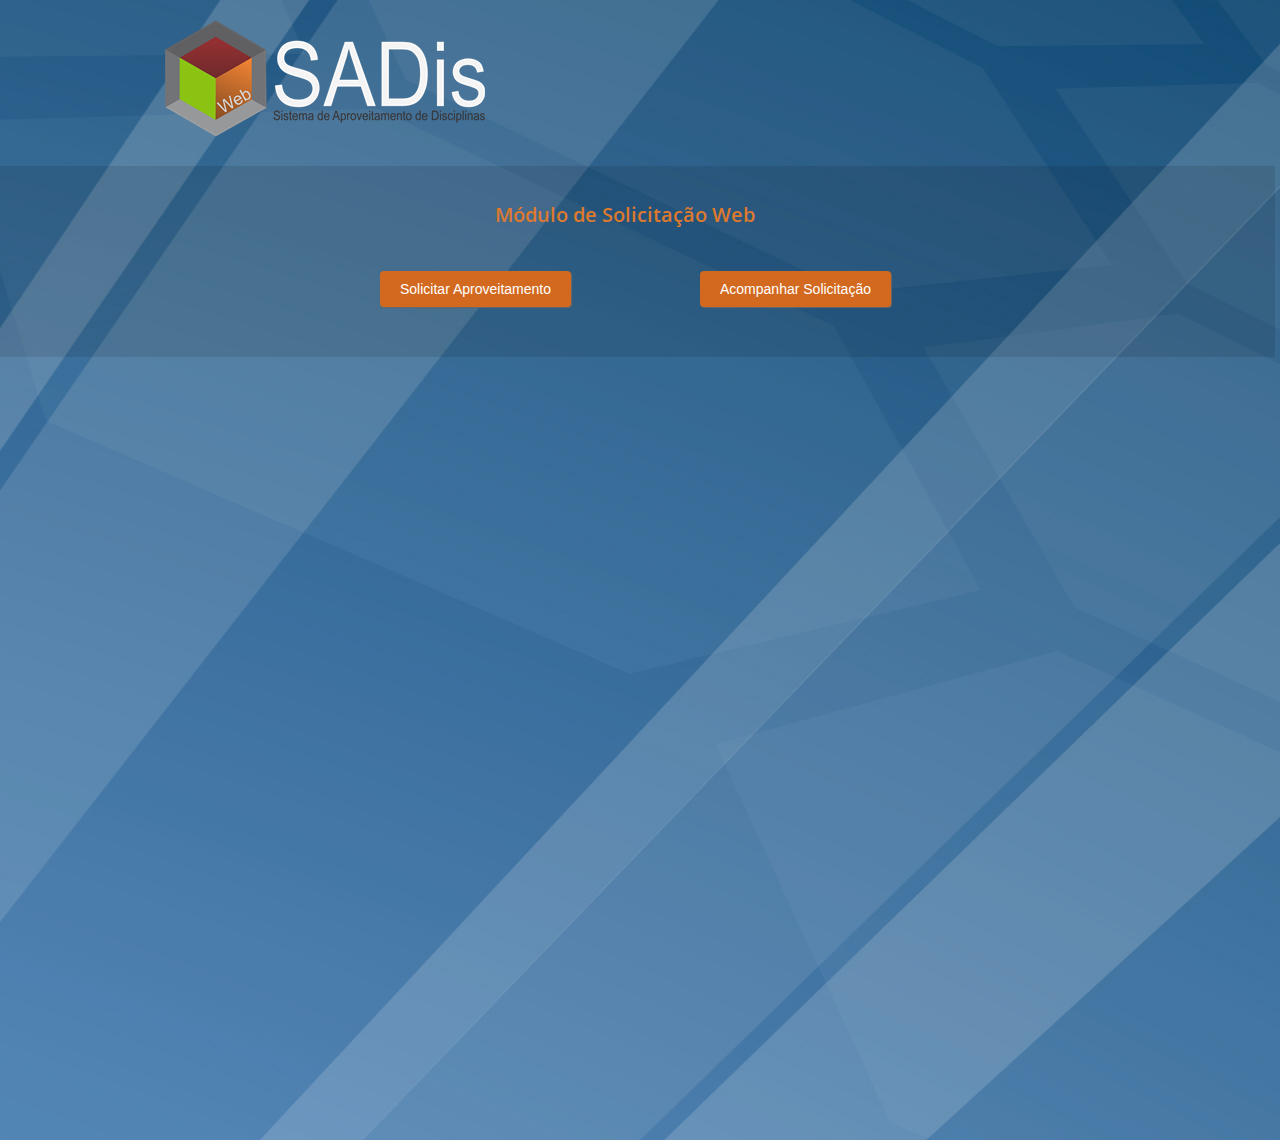
<file: index.html>
<html>
<head>
	<meta charset="utf-8" />
	<title>SADis - Sistema de Aproveitamento de Disciplinas</title>
	<link rel="stylesheet" href="css/960_24_col.css" type='text/css'/> <!-- Grid 960 -->
	<link rel="stylesheet" href="css/style.css" type='text/css' /> 
	<link href='http://fonts.googleapis.com/css?family=Open+Sans:400,600,700' rel='stylesheet' type='text/css'><!-- GoogleFonts -->
</head>

<body>
	<div class="background">
		<div class="container_24">
			<div class="grid_4 suffix_13">
				<div class="logo">
					<img src="logo_SADis_menor.png">
				</div>
			</div>
			<div class="grid_7">

			</div>
			<div class="grid_24">
				<div class="background_transparente">    		
					<div class="clearfix"></div>
							

					
								<div class="grid_18 prefix_6"> 
									<div class="grid_17 prefix_6" style="margin-center:100px" ><h1>Módulo de Solicitação Web</h1></div>
									<br>
									
									<div class="grid_21 prefix_3">
										
									<div class="grid_6"><td><a href="solicitacao.php"><br><br> <button class="but but-primary but-shadow but-rc">Solicitar Aproveitamento</button></a></td></div>
									<div class="grid_6 prefix_2"><td><a href="acompanharSolicitacao.html"><br><br> <button class="but but-primary but-shadow but-rc">Acompanhar Solicitação</button></a></td></div>
									</div>
								</div>	
							
						<div class="clearfix"></div>
					</div>
				</div>
			</div>
		</div>  
	</div> 

</body>	
</html>
</file>
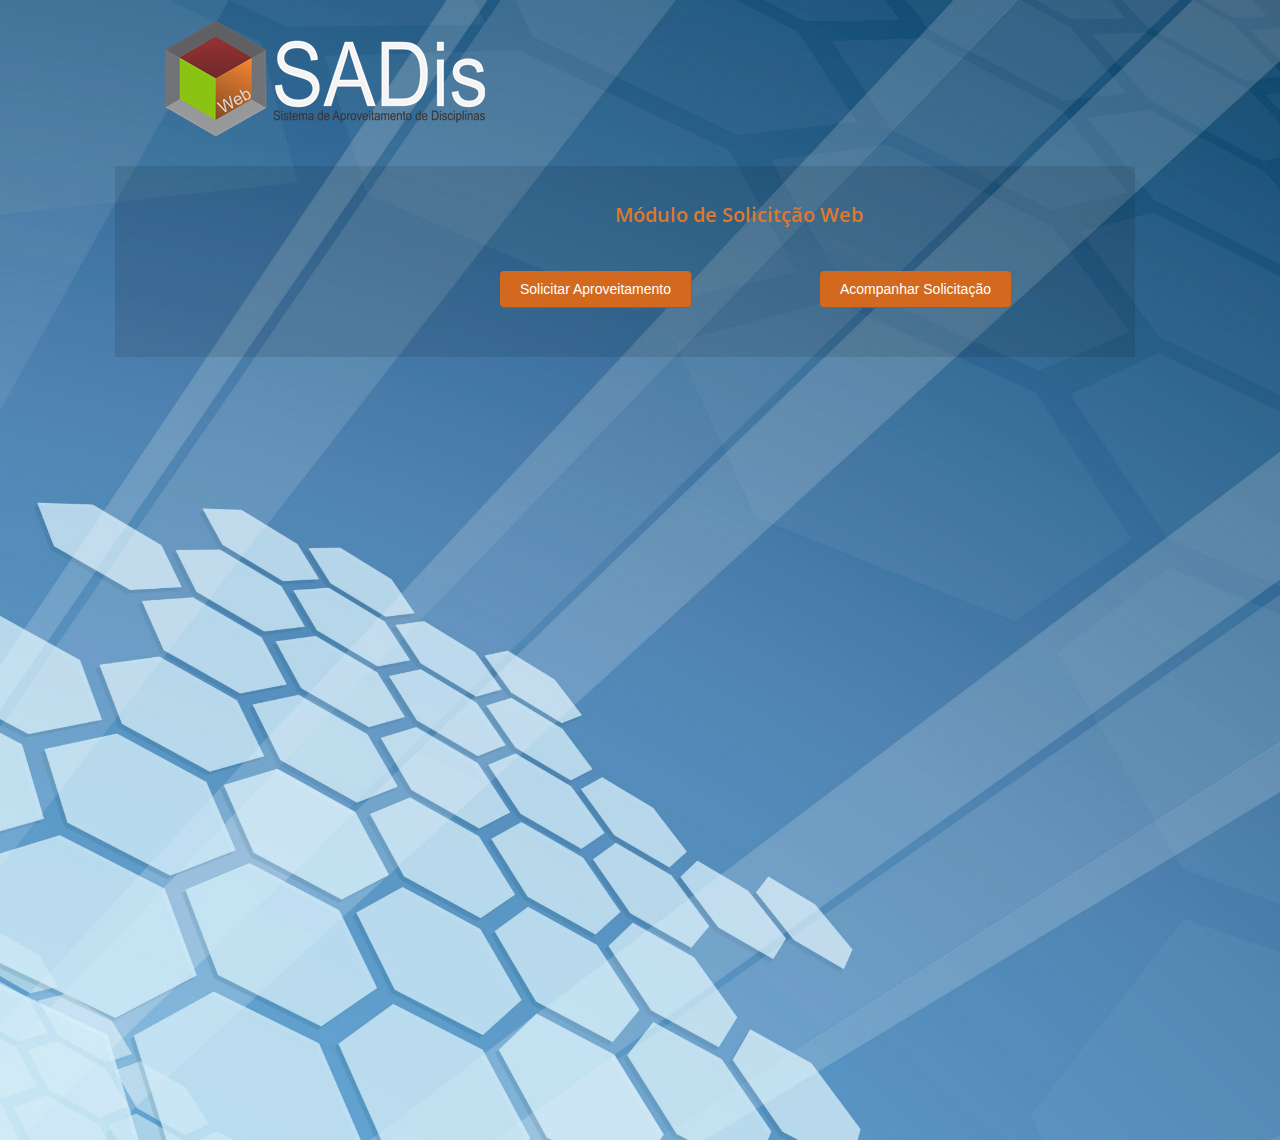
<file: Site/index.html>
<html>
<head>
	<meta charset="utf-8" />
	<title>SADis - Sistema de Aproveitamento de Disciplinas</title>
	<link rel="stylesheet" href="css/960_24_col.css" type='text/css'/> <!-- Grid 960 -->
	<link rel="stylesheet" href="css/style.css" type='text/css' /> 
	<link href='http://fonts.googleapis.com/css?family=Open+Sans:400,600,700' rel='stylesheet' type='text/css'><!-- GoogleFonts -->
</head>

<body>
	<div class="background">
		<div class="container_24">
			<div class="grid_4 suffix_13">
				<div class="logo">
					<img src="logo_SADis_menor.png">
				</div>
			</div>
			<div class="grid_7">

			</div>
			<div class="grid_24">
				<div class="background_transparente">    		
					<div class="clearfix"></div>
							

					
								<div class="grid_18 prefix_6"> 
									<div class="grid_17 prefix_6" style="margin-center:100px" ><h1>Módulo de Solicitção Web</h1></div>
									<br>
									
									<div class="grid_21 prefix_3">
										
									<div class="grid_6"><td><a href="solicitacao.php"><br><br> <button class="but but-primary but-shadow but-rc">Solicitar Aproveitamento</button></a></td></div>
									<div class="grid_6 prefix_2"><td><a href="acompanharSolicitacao.html"><br><br> <button class="but but-primary but-shadow but-rc">Acompanhar Solicitação</button></a></td></div>
									</div>
								</div>	
							
						<div class="clearfix"></div>
					</div>
				</div>
			</div>
		</div>  
	</div> 

</body>	
</html>
</file>
<file: css/960_24_col.css>
/*
  960 Grid System ~ Core CSS.
  Learn more ~ http://960.gs/

  Licensed under GPL and MIT.
*/

/*
  Forces backgrounds to span full width,
  even if there is horizontal scrolling.
  Increase this if your layout is wider.

  Note: IE6 works fine without this fix.
*/

body {
  min-width: 960px;
}

/* `Container
----------------------------------------------------------------------------------------------------*/

.container_24 {
  margin-left: auto;
  margin-right: auto;
  width: 960px;
}

/* `Grid >> Global
----------------------------------------------------------------------------------------------------*/

.grid_1,
.grid_2,
.grid_3,
.grid_4,
.grid_5,
.grid_6,
.grid_7,
.grid_8,
.grid_9,
.grid_10,
.grid_11,
.grid_12,
.grid_13,
.grid_14,
.grid_15,
.grid_16,
.grid_17,
.grid_18,
.grid_19,
.grid_20,
.grid_21,
.grid_22,
.grid_23,
.grid_24 {
  display: inline;
  float: left;
  margin-left: 5px;
  margin-right: 5px;
}

.push_1, .pull_1,
.push_2, .pull_2,
.push_3, .pull_3,
.push_4, .pull_4,
.push_5, .pull_5,
.push_6, .pull_6,
.push_7, .pull_7,
.push_8, .pull_8,
.push_9, .pull_9,
.push_10, .pull_10,
.push_11, .pull_11,
.push_12, .pull_12,
.push_13, .pull_13,
.push_14, .pull_14,
.push_15, .pull_15,
.push_16, .pull_16,
.push_17, .pull_17,
.push_18, .pull_18,
.push_19, .pull_19,
.push_20, .pull_20,
.push_21, .pull_21,
.push_22, .pull_22,
.push_23, .pull_23 {
  position: relative;
}

/* `Grid >> Children (Alpha ~ First, Omega ~ Last)
----------------------------------------------------------------------------------------------------*/

.alpha {
  margin-left: 0;
}

.omega {
  margin-right: 0;
}

/* `Grid >> 24 Columns
----------------------------------------------------------------------------------------------------*/

.container_24 .grid_1 {
  width: 30px;
}

.container_24 .grid_2 {
  width: 70px;
}

.container_24 .grid_3 {
  width: 110px;
}

.container_24 .grid_4 {
  width: 150px;
}

.container_24 .grid_5 {
  width: 190px;
}

.container_24 .grid_6 {
  width: 230px;
}

.container_24 .grid_7 {
  width: 270px;
}

.container_24 .grid_8 {
  width: 310px;
}

.container_24 .grid_9 {
  width: 350px;
}

.container_24 .grid_10 {
  width: 390px;
}

.container_24 .grid_11 {
  width: 430px;
}

.container_24 .grid_12 {
  width: 470px;
}

.container_24 .grid_13 {
  width: 510px;
}

.container_24 .grid_14 {
  width: 550px;
}

.container_24 .grid_15 {
  width: 590px;
}

.container_24 .grid_16 {
  width: 630px;
}

.container_24 .grid_17 {
  width: 670px;
}

.container_24 .grid_18 {
  width: 710px;
}

.container_24 .grid_19 {
  width: 750px;
}

.container_24 .grid_20 {
  width: 790px;
}

.container_24 .grid_21 {
  width: 830px;
}

.container_24 .grid_22 {
  width: 870px;
}

.container_24 .grid_23 {
  width: 910px;
}

.container_24 .grid_24 {
  width: 950px;
}

/* `Prefix Extra Space >> 24 Columns
----------------------------------------------------------------------------------------------------*/

.container_24 .prefix_1 {
  padding-left: 40px;
}

.container_24 .prefix_2 {
  padding-left: 80px;
}

.container_24 .prefix_3 {
  padding-left: 120px;
}

.container_24 .prefix_4 {
  padding-left: 160px;
}

.container_24 .prefix_5 {
  padding-left: 200px;
}

.container_24 .prefix_6 {
  padding-left: 240px;
}

.container_24 .prefix_7 {
  padding-left: 280px;
}

.container_24 .prefix_8 {
  padding-left: 320px;
}

.container_24 .prefix_9 {
  padding-left: 360px;
}

.container_24 .prefix_10 {
  padding-left: 400px;
}

.container_24 .prefix_11 {
  padding-left: 440px;
}

.container_24 .prefix_12 {
  padding-left: 480px;
}

.container_24 .prefix_13 {
  padding-left: 520px;
}

.container_24 .prefix_14 {
  padding-left: 560px;
}

.container_24 .prefix_15 {
  padding-left: 600px;
}

.container_24 .prefix_16 {
  padding-left: 640px;
}

.container_24 .prefix_17 {
  padding-left: 680px;
}

.container_24 .prefix_18 {
  padding-left: 720px;
}

.container_24 .prefix_19 {
  padding-left: 760px;
}

.container_24 .prefix_20 {
  padding-left: 800px;
}

.container_24 .prefix_21 {
  padding-left: 840px;
}

.container_24 .prefix_22 {
  padding-left: 880px;
}

.container_24 .prefix_23 {
  padding-left: 920px;
}

/* `Suffix Extra Space >> 24 Columns
----------------------------------------------------------------------------------------------------*/

.container_24 .suffix_1 {
  padding-right: 40px;
}

.container_24 .suffix_2 {
  padding-right: 80px;
}

.container_24 .suffix_3 {
  padding-right: 120px;
}

.container_24 .suffix_4 {
  padding-right: 160px;
}

.container_24 .suffix_5 {
  padding-right: 200px;
}

.container_24 .suffix_6 {
  padding-right: 240px;
}

.container_24 .suffix_7 {
  padding-right: 280px;
}

.container_24 .suffix_8 {
  padding-right: 320px;
}

.container_24 .suffix_9 {
  padding-right: 360px;
}

.container_24 .suffix_10 {
  padding-right: 400px;
}

.container_24 .suffix_11 {
  padding-right: 440px;
}

.container_24 .suffix_12 {
  padding-right: 480px;
}

.container_24 .suffix_13 {
  padding-right: 520px;
}

.container_24 .suffix_14 {
  padding-right: 560px;
}

.container_24 .suffix_15 {
  padding-right: 600px;
}

.container_24 .suffix_16 {
  padding-right: 640px;
}

.container_24 .suffix_17 {
  padding-right: 680px;
}

.container_24 .suffix_18 {
  padding-right: 720px;
}

.container_24 .suffix_19 {
  padding-right: 760px;
}

.container_24 .suffix_20 {
  padding-right: 800px;
}

.container_24 .suffix_21 {
  padding-right: 840px;
}

.container_24 .suffix_22 {
  padding-right: 880px;
}

.container_24 .suffix_23 {
  padding-right: 920px;
}

/* `Push Space >> 24 Columns
----------------------------------------------------------------------------------------------------*/

.container_24 .push_1 {
  left: 40px;
}

.container_24 .push_2 {
  left: 80px;
}

.container_24 .push_3 {
  left: 120px;
}

.container_24 .push_4 {
  left: 160px;
}

.container_24 .push_5 {
  left: 200px;
}

.container_24 .push_6 {
  left: 240px;
}

.container_24 .push_7 {
  left: 280px;
}

.container_24 .push_8 {
  left: 320px;
}

.container_24 .push_9 {
  left: 360px;
}

.container_24 .push_10 {
  left: 400px;
}

.container_24 .push_11 {
  left: 440px;
}

.container_24 .push_12 {
  left: 480px;
}

.container_24 .push_13 {
  left: 520px;
}

.container_24 .push_14 {
  left: 560px;
}

.container_24 .push_15 {
  left: 600px;
}

.container_24 .push_16 {
  left: 640px;
}

.container_24 .push_17 {
  left: 680px;
}

.container_24 .push_18 {
  left: 720px;
}

.container_24 .push_19 {
  left: 760px;
}

.container_24 .push_20 {
  left: 800px;
}

.container_24 .push_21 {
  left: 840px;
}

.container_24 .push_22 {
  left: 880px;
}

.container_24 .push_23 {
  left: 920px;
}

/* `Pull Space >> 24 Columns
----------------------------------------------------------------------------------------------------*/

.container_24 .pull_1 {
  left: -40px;
}

.container_24 .pull_2 {
  left: -80px;
}

.container_24 .pull_3 {
  left: -120px;
}

.container_24 .pull_4 {
  left: -160px;
}

.container_24 .pull_5 {
  left: -200px;
}

.container_24 .pull_6 {
  left: -240px;
}

.container_24 .pull_7 {
  left: -280px;
}

.container_24 .pull_8 {
  left: -320px;
}

.container_24 .pull_9 {
  left: -360px;
}

.container_24 .pull_10 {
  left: -400px;
}

.container_24 .pull_11 {
  left: -440px;
}

.container_24 .pull_12 {
  left: -480px;
}

.container_24 .pull_13 {
  left: -520px;
}

.container_24 .pull_14 {
  left: -560px;
}

.container_24 .pull_15 {
  left: -600px;
}

.container_24 .pull_16 {
  left: -640px;
}

.container_24 .pull_17 {
  left: -680px;
}

.container_24 .pull_18 {
  left: -720px;
}

.container_24 .pull_19 {
  left: -760px;
}

.container_24 .pull_20 {
  left: -800px;
}

.container_24 .pull_21 {
  left: -840px;
}

.container_24 .pull_22 {
  left: -880px;
}

.container_24 .pull_23 {
  left: -920px;
}

/* `Clear Floated Elements
----------------------------------------------------------------------------------------------------*/

/* http://sonspring.com/journal/clearing-floats */

.clear {
  clear: both;
  display: block;
  overflow: hidden;
  visibility: hidden;
  width: 0;
  height: 0;
}

/* http://www.yuiblog.com/blog/2010/09/27/clearfix-reloaded-overflowhidden-demystified */

.clearfix:before,
.clearfix:after,
.container_24:before,
.container_24:after {
  content: '.';
  display: block;
  overflow: hidden;
  visibility: hidden;
  font-size: 0;
  line-height: 0;
  width: 0;
  height: 0;
}

.clearfix:after,
.container_24:after {
  clear: both;
}

/*
  The following zoom:1 rule is specifically for IE6 + IE7.
  Move to separate stylesheet if invalid CSS is a problem.
*/

.clearfix,
.container_24 {
  zoom: 1;
}
</file>
<file: css/style.css>
﻿	@charset "UTF-8";
/* CSS Document */

body{
	margin:0;
	font-family: 'Open Sans', sans-serif;
	font-size: 12px;
}
h1{ font-size: 20px; font-family: 'Open Sans', sans-serif; color: #DC792F; font-weight:600; margin:5px 0;}
h2{ font-size: 15px; font-family: 'Open Sans', sans-serif; color: #000; font-weight:600; margin:5px 0;}
p{ font-size: 14px; font-family: 'Open Sans', sans-serif; font-weight: 400; color: #DC792F; margin:5px 0;}
a { font-size: 14px; font-family: 'Open Sans', sans-serif; color: #FFF; text-decoration:none;} 
a:hover { color: #000;  text-decoration: none; }

.background{
	background-image: url("../bg-sadis.jpg");
	background-repeat: no-repeat;
	background-position: center top;
	background-attachment: fixed;
	height: 1140px;
}
.background_transparente{
	background: rgba(0, 0, 0, 0.1);
	padding: 30px 10px 50px 10px;
	margin-top: 30px;
	width: 1260px;
	margin-left: -170px;
}
.background_conteudo{
	background: #E6E6E6;
	padding: 10px;
	
}
.logo {
	margin-top: 20px;
}
.id_usuario{
	margin-top: 154px;
}
.id_usuario h1{
	margin:0;
}
.id_aba_ativa{
	background: #E6E6E6;
	padding: 10px 20px;
	font-size: 15px; 
	font-family: 'Open Sans', sans-serif; 
	color: #DC792F; 
	font-weight:600;
	display:inline-block; 
	-webkit-border-top-left-radius: 5px;
	-webkit-border-top-right-radius: 5px;
	-moz-border-radius-topleft: 5px;
	-moz-border-radius-topright: 5px;
	border-top-left-radius: 5px;
	border-top-right-radius: 5px;	
}
.id_aba{
	background: #DC792F;
	padding: 10px 20px;
	font-size: 15px; 
	font-family: 'Open Sans', sans-serif; 
	color: #FFF;
	display:inline-block; 
	font-weight:600;
	-webkit-border-top-left-radius: 5px;
	-webkit-border-top-right-radius: 5px;
	-moz-border-radius-topleft: 5px;
	-moz-border-radius-topright: 5px;
	border-top-left-radius: 5px;
	border-top-right-radius: 5px;	
}
.id_aba h2{
	color:#FFF;
}
.btn{
	background:#DC792F;
	font:normal 18px 'Open Sans', sans-serif;
	text-decoration:none;
	color:#FFFFFF;
	border:0px ;
	border-radius:5px 5px 5px 5px;
	-moz-border-radius:5px 5px 5px 5px;
	-webkit-border-radius:5px 5px 5px 5px;
	padding:5px 20px;
	cursor:pointer;
}
.btn:hover{
	background:#FF6600;
	color:#FFF;
	text-decoration:none;
}
.btn:active{
	cursor:pointer;
	position:relative;
	top:2px;
}
.input{
	font-size: 16px;
	color:#000;
 	border:0px ;
	border-radius:5px 5px 5px 5px;
	-moz-border-radius:5px 5px 5px 5px;
	-webkit-border-radius:5px 5px 5px 5px;
	padding:8px 10px;
}
.input_login{
	width: 350px;
	margin:0 0 20px 0;
}
.right{
	float:right;	
}

/* GRID INPUT */

.input_grid_12{
	width: 680px;
}
.input_grid_11{
	width: 620px;
}
.input_grid_10{
	width: 560px;
}
.input_grid_9{
	width: 500px;
}
.input_grid_8{
	width: 440px;
}
.input_grid_7{
	width: 380px;
}
.input_grid_6{
	width: 320px;
}
.input_grid_5{
	width: 350px;
}
.input_grid_4{
	width: 260px;
}
.input_grid_3{
	width: 180px;
}
.input_grid_2{
	width: 100px;
}
.input_grid_1{
	width: 40px;
}

/* GRID SELECT */


.select_grid_12{
	width: 700px;
}
.select_grid_11{
	width: 640px;
}
.select_grid_10{
	width: 580px;
}
.select_grid_9{
	width: 520px;
}
.select_grid_8{
	width: 460px;
}
.select_grid_7{
	width: 400px;
}
.select_grid_6{
	width: 340px;
}
.select_grid_5{
	width: 250px;
}
.select_grid_4{
	width: 220px;
}
.select_grid_3{
	width: 160px;
}
.select_grid_2{
	width: 100px;
}
.select_grid_1{
	width: 40px;
}


table { 
width: 840px;	
 }
table tbody tr:nth-child(2n+1) {
background:#F3FAFD;
}
td{
height:30px;
color:#666;
padding:5px 20px;
}

.id_aba a{
	font-size: 15px; 
	font-family: 'Open Sans', sans-serif; 
	text-decoration: none;
	color: #fff;
	

}

.class_criticidade3{
	background-color: #99FF33;
	width: 70px;
	height: 25px;
	color: #000;
	border-radius: 10px;
	line-height: 25px;
}

.class_criticidade2{
	background-color: #FFFF45;
	width: 78px;
	height: 25px;
	color: #000;
	border-radius: 24px;
	line-height: 25px;
}

.class_criticidade1{
	background-color: #FF4719;
	width: 70px;
	height: 25px;
	color: #000;
	border-radius: 10px;
	line-height: 25px;
}

.class_criticidade1 p {
	color: #000;
	padding-left: 7px;
}

.class_criticidade2 p {
	color: #000;
	padding-left: 7px;
}

.class_criticidade3 p {
	color: #000;
	padding-left: 20px;
}

.buscar {
    float: right;
    height: 35px;
    width: 300px;
	margin-top:5px;
}

.btn-busca{
	background:#DC792F;
	font:normal 14px 'Open Sans', sans-serif;
	text-decoration:none;
	color:#FFFFFF;
	border:0px ;
	border-radius:5px 5px 5px 5px;
	-moz-border-radius:5px 5px 5px 5px;
	-webkit-border-radius:5px 5px 5px 5px;
	padding:2px 20px;
	cursor:pointer;
}
.btn-busca:hover{
	background:#0F4679;
	color:#FFF;
	text-decoration:none;
}
.btn-busca:active{
	cursor:pointer;
	position:relative;
	top:2px;
}

#map-canvas {
	height: 600px;
}

.div-mapa{
	height:5px;
}

input {
	color: #000 !important;
}

.dataTables_filter {
	margin-left: 950px;
	margin-top: -17px;
}

.dataTables_paginate {
	display:none;
}

/* BOTÃO BÁSICO */
 
.but {
	display: inline-block;
	background-color: #ccc;
	color: #444;
	padding: 10px 20px;
	text-decoration: none;
	box-sizing: border-box;
	font-family: Helvetica, Arial, sans-serif;
	font-size: 14px;
	border: 0px;
}

.but:hover {
	background-image: linear-gradient(to bottom, transparent, rgba(0,0,0,.15));
	cursor: pointer;
}

/* CORES */
 
.but-primary {
	color: #fff;
	background-color: #D2691E;
}
 
 

/* EFEITOS */
 
.but-shadow {
	box-shadow: 1px 1px 1px #696969;
}
 
.but-rc {
	border-radius: 4px;
}


 
.butt {
	display: inline-block;
	background-color: #ccc;
	color: #444;
	padding: 0px 10px;
	text-decoration: none;
	box-sizing: border-box;
	font-family: Helvetica, Arial, sans-serif;
	font-size: 18px;
	border: 0px;
}

.butt:hover {
	background-image: linear-gradient(to bottom, transparent, rgba(0,0,0,.15));
	cursor: pointer;
}

/* CORES */
 
.butt-primary {
	color: #000000;
	background-color: #D2691E;
}
 
 

/* EFEITOS */
 
.butt-shadow {
	box-shadow: 1px 1px 1px #696969;
}
 
.butt-rc {
	border-radius: 4px;
}

.butn {
	display: inline-block;
	background-color: #ccc;
	color: #444;
	padding: 10px 20px;
	text-decoration: none;
	box-sizing: border-box;
	font-family: Helvetica, Arial, sans-serif;
	font-size: 14px;
	border: 0px;
}

.butn:hover {
	background-image: linear-gradient(to bottom, transparent, rgba(0,0,0,.15));
	cursor: pointer;
}

/* CORES */
 
.butn-primary {
	color: #000;
	background-color: #D2691E;
}
 
 

/* EFEITOS */
 
.butn-shadow {
	box-shadow: 1px 1px 1px #696969;
}
 
.butn-rc {
	border-radius: 4px;
}
</file>
<file: Site/css/960_24_col.css>
/*
  960 Grid System ~ Core CSS.
  Learn more ~ http://960.gs/

  Licensed under GPL and MIT.
*/

/*
  Forces backgrounds to span full width,
  even if there is horizontal scrolling.
  Increase this if your layout is wider.

  Note: IE6 works fine without this fix.
*/

body {
  min-width: 960px;
}

/* `Container
----------------------------------------------------------------------------------------------------*/

.container_24 {
  margin-left: auto;
  margin-right: auto;
  width: 960px;
}

/* `Grid >> Global
----------------------------------------------------------------------------------------------------*/

.grid_1,
.grid_2,
.grid_3,
.grid_4,
.grid_5,
.grid_6,
.grid_7,
.grid_8,
.grid_9,
.grid_10,
.grid_11,
.grid_12,
.grid_13,
.grid_14,
.grid_15,
.grid_16,
.grid_17,
.grid_18,
.grid_19,
.grid_20,
.grid_21,
.grid_22,
.grid_23,
.grid_24 {
  display: inline;
  float: left;
  margin-left: 5px;
  margin-right: 5px;
}

.push_1, .pull_1,
.push_2, .pull_2,
.push_3, .pull_3,
.push_4, .pull_4,
.push_5, .pull_5,
.push_6, .pull_6,
.push_7, .pull_7,
.push_8, .pull_8,
.push_9, .pull_9,
.push_10, .pull_10,
.push_11, .pull_11,
.push_12, .pull_12,
.push_13, .pull_13,
.push_14, .pull_14,
.push_15, .pull_15,
.push_16, .pull_16,
.push_17, .pull_17,
.push_18, .pull_18,
.push_19, .pull_19,
.push_20, .pull_20,
.push_21, .pull_21,
.push_22, .pull_22,
.push_23, .pull_23 {
  position: relative;
}

/* `Grid >> Children (Alpha ~ First, Omega ~ Last)
----------------------------------------------------------------------------------------------------*/

.alpha {
  margin-left: 0;
}

.omega {
  margin-right: 0;
}

/* `Grid >> 24 Columns
----------------------------------------------------------------------------------------------------*/

.container_24 .grid_1 {
  width: 30px;
}

.container_24 .grid_2 {
  width: 70px;
}

.container_24 .grid_3 {
  width: 110px;
}

.container_24 .grid_4 {
  width: 150px;
}

.container_24 .grid_5 {
  width: 190px;
}

.container_24 .grid_6 {
  width: 230px;
}

.container_24 .grid_7 {
  width: 270px;
}

.container_24 .grid_8 {
  width: 310px;
}

.container_24 .grid_9 {
  width: 350px;
}

.container_24 .grid_10 {
  width: 390px;
}

.container_24 .grid_11 {
  width: 430px;
}

.container_24 .grid_12 {
  width: 470px;
}

.container_24 .grid_13 {
  width: 510px;
}

.container_24 .grid_14 {
  width: 550px;
}

.container_24 .grid_15 {
  width: 590px;
}

.container_24 .grid_16 {
  width: 630px;
}

.container_24 .grid_17 {
  width: 670px;
}

.container_24 .grid_18 {
  width: 710px;
}

.container_24 .grid_19 {
  width: 750px;
}

.container_24 .grid_20 {
  width: 790px;
}

.container_24 .grid_21 {
  width: 830px;
}

.container_24 .grid_22 {
  width: 870px;
}

.container_24 .grid_23 {
  width: 910px;
}

.container_24 .grid_24 {
  width: 950px;
}

/* `Prefix Extra Space >> 24 Columns
----------------------------------------------------------------------------------------------------*/

.container_24 .prefix_1 {
  padding-left: 40px;
}

.container_24 .prefix_2 {
  padding-left: 80px;
}

.container_24 .prefix_3 {
  padding-left: 120px;
}

.container_24 .prefix_4 {
  padding-left: 160px;
}

.container_24 .prefix_5 {
  padding-left: 200px;
}

.container_24 .prefix_6 {
  padding-left: 240px;
}

.container_24 .prefix_7 {
  padding-left: 280px;
}

.container_24 .prefix_8 {
  padding-left: 320px;
}

.container_24 .prefix_9 {
  padding-left: 360px;
}

.container_24 .prefix_10 {
  padding-left: 400px;
}

.container_24 .prefix_11 {
  padding-left: 440px;
}

.container_24 .prefix_12 {
  padding-left: 480px;
}

.container_24 .prefix_13 {
  padding-left: 520px;
}

.container_24 .prefix_14 {
  padding-left: 560px;
}

.container_24 .prefix_15 {
  padding-left: 600px;
}

.container_24 .prefix_16 {
  padding-left: 640px;
}

.container_24 .prefix_17 {
  padding-left: 680px;
}

.container_24 .prefix_18 {
  padding-left: 720px;
}

.container_24 .prefix_19 {
  padding-left: 760px;
}

.container_24 .prefix_20 {
  padding-left: 800px;
}

.container_24 .prefix_21 {
  padding-left: 840px;
}

.container_24 .prefix_22 {
  padding-left: 880px;
}

.container_24 .prefix_23 {
  padding-left: 920px;
}

/* `Suffix Extra Space >> 24 Columns
----------------------------------------------------------------------------------------------------*/

.container_24 .suffix_1 {
  padding-right: 40px;
}

.container_24 .suffix_2 {
  padding-right: 80px;
}

.container_24 .suffix_3 {
  padding-right: 120px;
}

.container_24 .suffix_4 {
  padding-right: 160px;
}

.container_24 .suffix_5 {
  padding-right: 200px;
}

.container_24 .suffix_6 {
  padding-right: 240px;
}

.container_24 .suffix_7 {
  padding-right: 280px;
}

.container_24 .suffix_8 {
  padding-right: 320px;
}

.container_24 .suffix_9 {
  padding-right: 360px;
}

.container_24 .suffix_10 {
  padding-right: 400px;
}

.container_24 .suffix_11 {
  padding-right: 440px;
}

.container_24 .suffix_12 {
  padding-right: 480px;
}

.container_24 .suffix_13 {
  padding-right: 520px;
}

.container_24 .suffix_14 {
  padding-right: 560px;
}

.container_24 .suffix_15 {
  padding-right: 600px;
}

.container_24 .suffix_16 {
  padding-right: 640px;
}

.container_24 .suffix_17 {
  padding-right: 680px;
}

.container_24 .suffix_18 {
  padding-right: 720px;
}

.container_24 .suffix_19 {
  padding-right: 760px;
}

.container_24 .suffix_20 {
  padding-right: 800px;
}

.container_24 .suffix_21 {
  padding-right: 840px;
}

.container_24 .suffix_22 {
  padding-right: 880px;
}

.container_24 .suffix_23 {
  padding-right: 920px;
}

/* `Push Space >> 24 Columns
----------------------------------------------------------------------------------------------------*/

.container_24 .push_1 {
  left: 40px;
}

.container_24 .push_2 {
  left: 80px;
}

.container_24 .push_3 {
  left: 120px;
}

.container_24 .push_4 {
  left: 160px;
}

.container_24 .push_5 {
  left: 200px;
}

.container_24 .push_6 {
  left: 240px;
}

.container_24 .push_7 {
  left: 280px;
}

.container_24 .push_8 {
  left: 320px;
}

.container_24 .push_9 {
  left: 360px;
}

.container_24 .push_10 {
  left: 400px;
}

.container_24 .push_11 {
  left: 440px;
}

.container_24 .push_12 {
  left: 480px;
}

.container_24 .push_13 {
  left: 520px;
}

.container_24 .push_14 {
  left: 560px;
}

.container_24 .push_15 {
  left: 600px;
}

.container_24 .push_16 {
  left: 640px;
}

.container_24 .push_17 {
  left: 680px;
}

.container_24 .push_18 {
  left: 720px;
}

.container_24 .push_19 {
  left: 760px;
}

.container_24 .push_20 {
  left: 800px;
}

.container_24 .push_21 {
  left: 840px;
}

.container_24 .push_22 {
  left: 880px;
}

.container_24 .push_23 {
  left: 920px;
}

/* `Pull Space >> 24 Columns
----------------------------------------------------------------------------------------------------*/

.container_24 .pull_1 {
  left: -40px;
}

.container_24 .pull_2 {
  left: -80px;
}

.container_24 .pull_3 {
  left: -120px;
}

.container_24 .pull_4 {
  left: -160px;
}

.container_24 .pull_5 {
  left: -200px;
}

.container_24 .pull_6 {
  left: -240px;
}

.container_24 .pull_7 {
  left: -280px;
}

.container_24 .pull_8 {
  left: -320px;
}

.container_24 .pull_9 {
  left: -360px;
}

.container_24 .pull_10 {
  left: -400px;
}

.container_24 .pull_11 {
  left: -440px;
}

.container_24 .pull_12 {
  left: -480px;
}

.container_24 .pull_13 {
  left: -520px;
}

.container_24 .pull_14 {
  left: -560px;
}

.container_24 .pull_15 {
  left: -600px;
}

.container_24 .pull_16 {
  left: -640px;
}

.container_24 .pull_17 {
  left: -680px;
}

.container_24 .pull_18 {
  left: -720px;
}

.container_24 .pull_19 {
  left: -760px;
}

.container_24 .pull_20 {
  left: -800px;
}

.container_24 .pull_21 {
  left: -840px;
}

.container_24 .pull_22 {
  left: -880px;
}

.container_24 .pull_23 {
  left: -920px;
}

/* `Clear Floated Elements
----------------------------------------------------------------------------------------------------*/

/* http://sonspring.com/journal/clearing-floats */

.clear {
  clear: both;
  display: block;
  overflow: hidden;
  visibility: hidden;
  width: 0;
  height: 0;
}

/* http://www.yuiblog.com/blog/2010/09/27/clearfix-reloaded-overflowhidden-demystified */

.clearfix:before,
.clearfix:after,
.container_24:before,
.container_24:after {
  content: '.';
  display: block;
  overflow: hidden;
  visibility: hidden;
  font-size: 0;
  line-height: 0;
  width: 0;
  height: 0;
}

.clearfix:after,
.container_24:after {
  clear: both;
}

/*
  The following zoom:1 rule is specifically for IE6 + IE7.
  Move to separate stylesheet if invalid CSS is a problem.
*/

.clearfix,
.container_24 {
  zoom: 1;
}
</file>
<file: Site/css/style.css>
﻿@charset "UTF-8";
/* CSS Document */

body{
	margin:0;
	font-family: 'Open Sans', sans-serif;
	font-size: 12px;
}
h1{ font-size: 20px; font-family: 'Open Sans', sans-serif; color: #DC792F; font-weight:600; margin:5px 0;}
h2{ font-size: 15px; font-family: 'Open Sans', sans-serif; color: #000; font-weight:600; margin:5px 0;}
h3{ font-size: 20px; font-family: 'Open Sans', sans-serif; color: #FFF; font-weight:0; margin:0px 0;}
p{ font-size: 14px; font-family: 'Open Sans', sans-serif; font-weight: 400; color: #DC792F; margin:5px 0;}
a { font-size: 14px; font-family: 'Open Sans', sans-serif; color: #FFF; text-decoration:none;} 
a:hover { color: #000;  text-decoration: none; }

.background{
	background-image: url("../bg-sadis.jpg");
	background-repeat: no-repeat;
	background-position: center top;
	background-attachment: fixed;
	height: 1140px;
}
.background_transparente{
	background: rgba(0, 0, 0, 0.1);
	padding: 30px 10px 50px 10px;
	margin-top: 30px;
	width: 1000px;
	margin-left: -50px;
}

.background-transparente{
	background: rgba(0, 0, 0, 0.1);
	padding: 30px 10px 50px 10px;
	margin-top: 30px;
	width: 1180px;
	margin-left: -120px;
}
.background_conteudo{
	background: #E6E6E6;
	padding: 10px;
	
}
.logo {
	margin-top: 20px;
}
.id_usuario{
	margin-top: 154px;
}
.id_usuario h1{
	margin:0;
}
.id_aba_ativa{
	background: #E6E6E6;
	padding: 10px 20px;
	font-size: 15px; 
	font-family: 'Open Sans', sans-serif; 
	color: #DC792F; 
	font-weight:600;
	display:inline-block; 
	-webkit-border-top-left-radius: 5px;
	-webkit-border-top-right-radius: 5px;
	-moz-border-radius-topleft: 5px;
	-moz-border-radius-topright: 5px;
	border-top-left-radius: 5px;
	border-top-right-radius: 5px;	
}
.id_aba{
	background: #DC792F;
	padding: 10px 20px;
	font-size: 15px; 
	font-family: 'Open Sans', sans-serif; 
	color: #FFF;
	display:inline-block; 
	font-weight:600;
	-webkit-border-top-left-radius: 5px;
	-webkit-border-top-right-radius: 5px;
	-moz-border-radius-topleft: 5px;
	-moz-border-radius-topright: 5px;
	border-top-left-radius: 5px;
	border-top-right-radius: 5px;	
}
.id_aba h2{
	color:#FFF;
}
.btn{
	background:#DC792F;
	font:normal 18px 'Open Sans', sans-serif;
	text-decoration:none;
	color:#FFFFFF;
	border:0px ;
	border-radius:5px 5px 5px 5px;
	-moz-border-radius:5px 5px 5px 5px;
	-webkit-border-radius:5px 5px 5px 5px;
	padding:5px 20px;
	cursor:pointer;
}
.btn:hover{
	background:#FF6600;
	color:#FFF;
	text-decoration:none;
}
.btn:active{
	cursor:pointer;
	position:relative;
	top:2px;
}
.input{
	font-size: 16px;
	color:#000;
 	border:0px ;
	border-radius:5px 5px 5px 5px;
	-moz-border-radius:5px 5px 5px 5px;
	-webkit-border-radius:5px 5px 5px 5px;
	padding:8px 10px;
}
.input_login{
	width: 350px;
	margin:0 0 20px 0;
}
.right{
	float:right;	
}

/* GRID INPUT */

.input_grid_12{
	width: 680px;
}
.input_grid_11{
	width: 620px;
}
.input_grid_10{
	width: 560px;
}
.input_grid_9{
	width: 500px;
}
.input_grid_8{
	width: 440px;
}
.input_grid_7{
	width: 380px;
}
.input_grid_6{
	width: 320px;
}
.input_grid_5{
	width: 350px;
}
.input_grid_4{
	width: 260px;
}
.input_grid_3{
	width: 180px;
}
.input_grid_2{
	width: 100px;
}
.input_grid_1{
	width: 40px;
}

/* GRID SELECT */


.select_grid_12{
	width: 700px;
}
.select_grid_11{
	width: 640px;
}
.select_grid_10{
	width: 580px;
}
.select_grid_9{
	width: 520px;
}
.select_grid_8{
	width: 460px;
}
.select_grid_7{
	width: 400px;
}
.select_grid_6{
	width: 340px;
}
.select_grid_5{
	width: 250px;
}
.select_grid_4{
	width: 220px;
}
.select_grid_3{
	width: 160px;
}
.select_grid_2{
	width: 100px;
}
.select_grid_1{
	width: 40px;
}


table { 
width: 840px;	
 }
table tbody tr:nth-child(2n+1) {
background:#F3FAFD;
}
td{
height:30px;
color:#666;
padding:5px 20px;
}

.id_aba a{
	font-size: 15px; 
	font-family: 'Open Sans', sans-serif; 
	text-decoration: none;
	color: #fff;
	

}

.class_criticidade3{
	background-color: #99FF33;
	width: 70px;
	height: 25px;
	color: #000;
	border-radius: 10px;
	line-height: 25px;
}

.class_criticidade2{
	background-color: #FFFF45;
	width: 78px;
	height: 25px;
	color: #000;
	border-radius: 24px;
	line-height: 25px;
}

.class_criticidade1{
	background-color: #FF4719;
	width: 70px;
	height: 25px;
	color: #000;
	border-radius: 10px;
	line-height: 25px;
}

.class_criticidade1 p {
	color: #000;
	padding-left: 7px;
}

.class_criticidade2 p {
	color: #000;
	padding-left: 7px;
}

.class_criticidade3 p {
	color: #000;
	padding-left: 20px;
}

.buscar {
    float: right;
    height: 35px;
    width: 300px;
	margin-top:5px;
}

.btn-busca{
	background:#DC792F;
	font:normal 14px 'Open Sans', sans-serif;
	text-decoration:none;
	color:#FFFFFF;
	border:0px ;
	border-radius:5px 5px 5px 5px;
	-moz-border-radius:5px 5px 5px 5px;
	-webkit-border-radius:5px 5px 5px 5px;
	padding:2px 20px;
	cursor:pointer;
}
.btn-busca:hover{
	background:#0F4679;
	color:#FFF;
	text-decoration:none;
}
.btn-busca:active{
	cursor:pointer;
	position:relative;
	top:2px;
}

#map-canvas {
	height: 600px;
}

.div-mapa{
	height:5px;
}

input {
	color: #000 !important;
}

.dataTables_filter {
	margin-left: 950px;
	margin-top: -17px;
}

.dataTables_paginate {
	display:none;
}

/* BOTÃO BÁSICO */
 
.but {
	display: inline-block;
	background-color: #ccc;
	color: #444;
	padding: 10px 20px;
	text-decoration: none;
	box-sizing: border-box;
	font-family: Helvetica, Arial, sans-serif;
	font-size: 14px;
	border: 0px;
}

.but:hover {
	background-image: linear-gradient(to bottom, transparent, rgba(0,0,0,.15));
	cursor: pointer;
}

/* CORES */
 
.but-primary {
	color: #fff;
	background-color: #D2691E;
}
 
 

/* EFEITOS */
 
.but-shadow {
	box-shadow: 1px 1px 1px #696969;
}
 
.but-rc {
	border-radius: 4px;
}


 
.butt {
	display: inline-block;
	background-color: #ccc;
	color: #444;
	padding: 5px 10px;
	text-decoration: none;
	box-sizing: border-box;
	font-family: Helvetica, Arial, sans-serif;
	font-size: 16px;
	border: 0px;
}

.butt:hover {
	background-image: linear-gradient(to bottom, transparent, rgba(0,0,0,.15));
	cursor: pointer;
}

/* CORES */
 
.butt-primary {
	color: #000000;
	background-color: #D2691E;
}
 
 

/* EFEITOS */
 
.butt-shadow {
	box-shadow: 1px 1px 1px #696969;
}
 
.butt-rc {
	border-radius: 4px;
}

.butn {
	display: inline-block;
	background-color: #ccc;
	color: #444;
	padding: 10px 20px;
	text-decoration: none;
	box-sizing: border-box;
	font-family: Helvetica, Arial, sans-serif;
	font-size: 14px;
	border: 0px;
}

.butn:hover {
	background-image: linear-gradient(to bottom, transparent, rgba(0,0,0,.15));
	cursor: pointer;
}

/* CORES */
 
.butn-primary {
	color: #000;
	background-color: #D2691E;
}
 
 

/* EFEITOS */
 
.butn-shadow {
	box-shadow: 1px 1px 1px #696969;
}
 
.butn-rc {
	border-radius: 4px;
}

.newbtn{
    background:#DC792F;
    font:normal 15px 'Open Sans', sans-serif;
    text-decoration:none;
    color:#FFFFFF;
    border:0px ;
    border-radius:5px 5px 5px 5px;
    -moz-border-radius:5px 5px 5px 5px;
    -webkit-border-radius:5px 5px 5px 5px;
    padding:5px 20px;
    cursor:pointer;
    margin: 0;
    padding: 0;
    width: 120px;
    height: 40px;
}


.newbtn:hover{
    background:#D2691E;
    color:#FFF;
    text-decoration:none;
}
.newbtn:active{
    cursor:pointer;
    position:relative;
    top:2px;
}
.edit { 
 background:url(../but/edit.png) no-repeat; 
 cursor:pointer;
 width: 30px; 
 height: 25px; 
 border: none;
 font-size:0%
}

.remove { 
 background:url(../but/remove.png) no-repeat; 
 cursor:pointer;
 width: 30px; 
 height: 25px; 
 border: none;
 font-size:0%
}

.exit1 { 
 background:url(../but/exit1.png) no-repeat; 
 cursor:pointer;
 width: 30px; 
 height: 25px; 
 border: none;
 font-size:0%
}

.print { 
 background:url(../but/print.png) no-repeat; 
 cursor:pointer;
 width: 30px; 
 height: 25px; 
 border: none;
 font-size:0%
}

.gerenciar { 
 background:url(../but/gerenciar.png) no-repeat; 
 cursor:pointer;
 width: 30px; 
 height: 25px; 
 border: none;
 font-size:0%
}

.more { 
 background:url(../but/more.png) no-repeat; 
 cursor:pointer;
 width: 30px; 
 height: 25px; 
 border: none;
 font-size:0%
}

.add_field_button {
 background:url(../but/more.png) no-repeat; 
 margin-left: 10px;
 cursor: pointer;
 width: 30px; 
 height: 28px; 
 border: none;
 font-size:0%
}

.rem_field_but {
 background:url(../img/close.png) no-repeat; 
 cursor: pointer;
 width: 24px; 
 height: 24px; 
 border: none;
 font-size:0%
}

.input_field{
  margin-top: 20px;
}

.comments *{
  vertical-align: middle;
}

.upload_area{
  margin-left: 20px;
}
</file>
